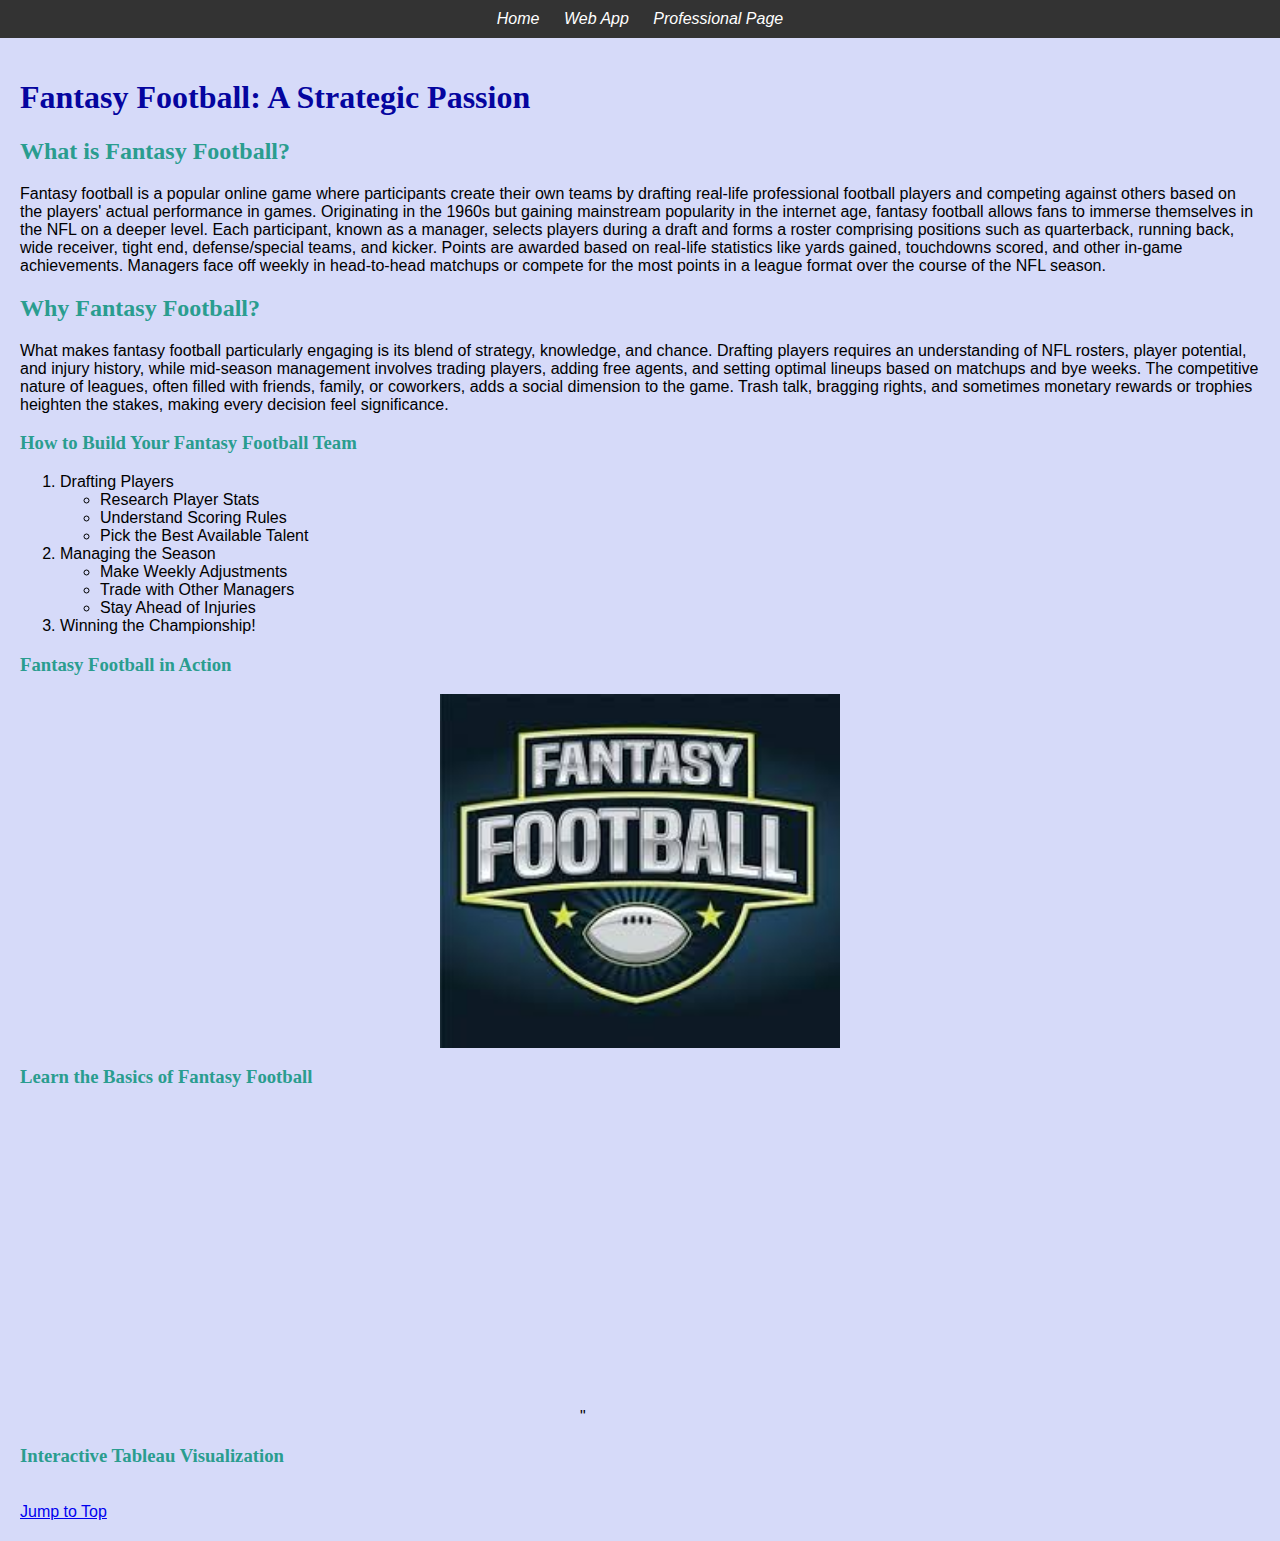
<file: scratch.html>
<!DOCTYPE html>
    <html lang="en">
    
    <head>
        <meta charset="UTF-8">
        <meta name="viewport" content="width=device-width, initial-scale=1.0">
        <title>Fantasy Football From-Scratch Page</title>
        <link rel="stylesheet" href="html/styles.css">
    </head>
    
    <body>
      
        <div id="top" class="navbar">
            <a href="#">Home</a>
            <a href="html/aiwebapp.html">Web App</a>
            <a href="index.html">Professional Page</a>
        </div>
    
       
        <div class="main-content">
            <h1 style="color: rgb(5, 5, 159);">Fantasy Football: A Strategic Passion</h1>
    
            <h2>What is Fantasy Football?</h2>
            <p>
                Fantasy football is a popular online game where participants create their own teams by drafting real-life professional football players and competing against others based on the players' actual performance in games. Originating in the 1960s but gaining mainstream popularity in the internet age, fantasy football allows fans to immerse themselves in the NFL on a deeper level. Each participant, known as a manager, selects players during a draft and forms a roster comprising positions such as quarterback, running back, wide receiver, tight end, defense/special teams, and kicker. Points are awarded based on real-life statistics like yards gained, touchdowns scored, and other in-game achievements. Managers face off weekly in head-to-head matchups or compete for the most points in a league format over the course of the NFL season.
             </p>
             <h2>Why Fantasy Football?</h2>
             <p>
             What makes fantasy football particularly engaging is its blend of strategy, knowledge, and chance. Drafting players requires an understanding of NFL rosters, player potential, and injury history, while mid-season management involves trading players, adding free agents, and setting optimal lineups based on matchups and bye weeks. The competitive nature of leagues, often filled with friends, family, or coworkers, adds a social dimension to the game. Trash talk, bragging rights, and sometimes monetary rewards or trophies heighten the stakes, making every decision feel significance.
            </p>
    
            
            <h3>How to Build Your Fantasy Football Team</h3>
            <ol>
                <li>Drafting Players
                    <ul>
                        <li>Research Player Stats</li>
                        <li>Understand Scoring Rules</li>
                        <li>Pick the Best Available Talent</li>
                    </ul>
                </li>
                <li>Managing the Season
                    <ul>
                        <li>Make Weekly Adjustments</li>
                        <li>Trade with Other Managers</li>
                        <li>Stay Ahead of Injuries</li>
                    </ul>
                </li>
                <li>Winning the Championship!</li>
            </ol>
    
            
            <h3>Fantasy Football in Action</h3>
            <img src="html/Unknown1.jpeg" alt="Fantasy Football Logo" class="content-image">
    
            
            <h3>Learn the Basics of Fantasy Football</h3>
            <iframe width="560" height="315" src="https://www.youtube.com/embed/Q8li0JI1wOQ?si=jAUsloObM7Cp6iPW" title="YouTube video player" frameborder="0" allow="accelerometer; autoplay; clipboard-write; encrypted-media; gyroscope; picture-in-picture; web-share" referrerpolicy="strict-origin-when-cross-origin" allowfullscreen></iframe>" 
                
            </iframe>
    
           
            <h3>Interactive Tableau Visualization</h3>
            <div class='tableauPlaceholder' id='viz1733545451908' style='position: relative'><noscript><a href='#'><img alt='BIG GAME BATTLE ' src='https:&#47;&#47;public.tableau.com&#47;static&#47;images&#47;Su&#47;SuperBowl2018LIIBigGameBattle&#47;BIGGAMEBATTLE&#47;1_rss.png' style='border: none' /></a></noscript><object class='tableauViz'  style='display:none;'><param name='host_url' value='https%3A%2F%2Fpublic.tableau.com%2F' /> <param name='embed_code_version' value='3' /> <param name='site_root' value='' /><param name='name' value='SuperBowl2018LIIBigGameBattle&#47;BIGGAMEBATTLE' /><param name='tabs' value='no' /><param name='toolbar' value='yes' /><param name='static_image' value='https:&#47;&#47;public.tableau.com&#47;static&#47;images&#47;Su&#47;SuperBowl2018LIIBigGameBattle&#47;BIGGAMEBATTLE&#47;1.png' /> <param name='animate_transition' value='yes' /><param name='display_static_image' value='yes' /><param name='display_spinner' value='yes' /><param name='display_overlay' value='yes' /><param name='display_count' value='yes' /><param name='language' value='en-US' /></object></div>                <script type='text/javascript'>                    var divElement = document.getElementById('viz1733545451908');                    var vizElement = divElement.getElementsByTagName('object')[0];                    vizElement.style.width='900px';vizElement.style.height='927px';                    var scriptElement = document.createElement('script');                    scriptElement.src = 'https://public.tableau.com/javascripts/api/viz_v1.js';                    vizElement.parentNode.insertBefore(scriptElement, vizElement);                </script>
    <br>
          
            <a href="#top">Jump to Top</a>
        </div>
    </body>
    
    </html>
</file>
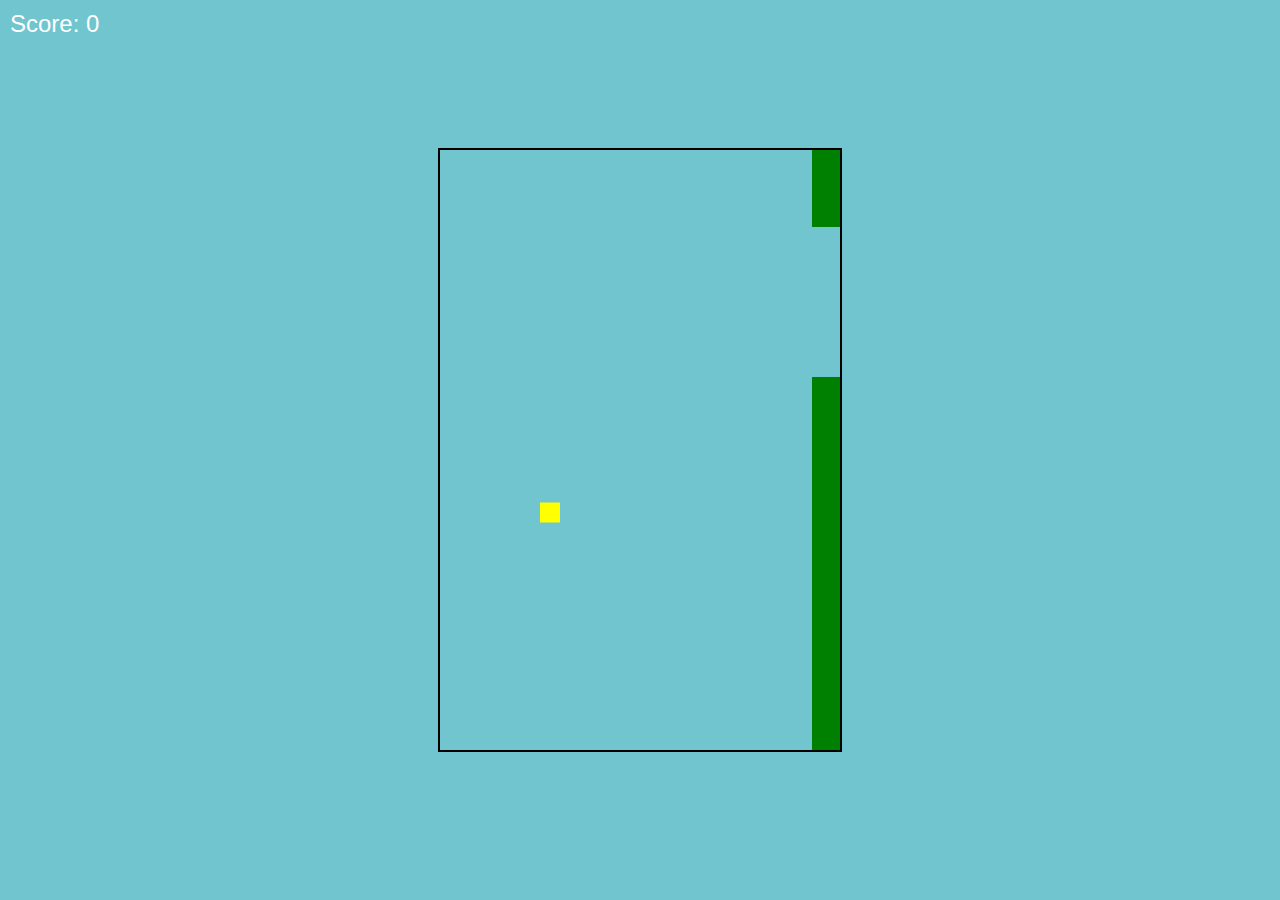
<file: html/aiwebapp.html>
<!DOCTYPE html>
<html lang="en">
<head>
  <meta charset="UTF-8">
  <meta name="viewport" content="width=device-width, initial-scale=1.0">
  <title>Flappy Bird</title>
  <style>
    body {
      margin: 0;
      display: flex;
      justify-content: center;
      align-items: center;
      height: 100vh;
      background-color: #70c5ce;
      overflow: hidden;
      font-family: Arial, sans-serif;
    }
    canvas {
      border: 2px solid #000;
      background: #70c5ce;
    }
    #score {
      position: absolute;
      top: 10px;
      left: 10px;
      font-size: 1.5em;
      color: #fff;
    }
  </style>
</head>
<body>
  <div id="score">Score: 0</div>
  <canvas id="gameCanvas" width="400" height="600"></canvas>
  <script>
    const canvas = document.getElementById("gameCanvas");
    const ctx = canvas.getContext("2d");

    const gravity = 0.5;
    const jumpStrength = -10;
    const pipeGap = 150;
    const pipeWidth = 50;
    const pipeSpeed = 2;
    const birdSize = 20;

    let bird = { x: 100, y: canvas.height / 2, velocity: 0 };
    let pipes = [];
    let score = 0;
    let gameOver = false;

    // Add the first set of pipes
    pipes.push({
      x: canvas.width,
      topHeight: Math.random() * (canvas.height - pipeGap - 100) + 50,
    });

    function drawBird() {
      ctx.fillStyle = "yellow";
      ctx.fillRect(bird.x, bird.y, birdSize, birdSize);
    }

    function drawPipes() {
      ctx.fillStyle = "green";
      pipes.forEach(pipe => {
        // Top pipe
        ctx.fillRect(pipe.x, 0, pipeWidth, pipe.topHeight);
        // Bottom pipe
        ctx.fillRect(pipe.x, pipe.topHeight + pipeGap, pipeWidth, canvas.height - (pipe.topHeight + pipeGap));
      });
    }

    function updatePipes() {
      pipes.forEach(pipe => {
        pipe.x -= pipeSpeed;
      });

      // Remove pipes that go off-screen
      if (pipes[0].x + pipeWidth < 0) {
        pipes.shift();
        score++;
        document.getElementById("score").textContent = "Score: " + score;
      }

      // Add new pipes
      if (pipes[pipes.length - 1].x < canvas.width - 200) {
        pipes.push({
          x: canvas.width,
          topHeight: Math.random() * (canvas.height - pipeGap - 100) + 50,
        });
      }
    }

    function checkCollision() {
      // Check if the bird hits the top or bottom of the screen
      if (bird.y < 0 || bird.y + birdSize > canvas.height) {
        return true;
      }

      // Check if the bird hits a pipe
      for (let pipe of pipes) {
        if (
          bird.x < pipe.x + pipeWidth &&
          bird.x + birdSize > pipe.x &&
          (bird.y < pipe.topHeight || bird.y + birdSize > pipe.topHeight + pipeGap)
        ) {
          return true;
        }
      }

      return false;
    }

    function gameLoop() {
      if (gameOver) {
        alert("Game Over! Your score: " + score);
        document.location.reload();
        return;
      }

      ctx.clearRect(0, 0, canvas.width, canvas.height);

      // Update bird
      bird.velocity += gravity;
      bird.y += bird.velocity;

      // Update pipes
      updatePipes();

      // Check collision
      if (checkCollision()) {
        gameOver = true;
      }

      // Draw everything
      drawBird();
      drawPipes();

      requestAnimationFrame(gameLoop);
    }

    function flap() {
      bird.velocity = jumpStrength;
    }

    // Add both keyboard and mouse click event listeners
    window.addEventListener("keydown", event => {
      if (event.key === " ") {
        flap();
      }
    });

    canvas.addEventListener("click", () => {
      flap();
    });

    // Start the game loop
    gameLoop();
  </script>
</body>
</html>
</file>
<file: html/styles.css>
/* General Page Styles */
body {
    font-family: Arial, sans-serif;
    margin: 0;
    padding: 0;
    background-color: rgb(214, 218, 249);
}

/* Navbar Styles */
.navbar {
    background-color: #333;
    padding: 10px;
    text-align: center;
    font-style: italic;
}

.navbar a {
    color: white;
    text-decoration: none;
    margin: 0 10px;
}

/* Main Content Styles */
.main-content {
    padding: 20px;
}

h1, h2, h3 {
    font-family: 'Georgia', serif;
    color: #2a9d8f;
}

.content-image {
    width: 100%;
    max-width: 400px;
    display: block;
    margin: 10px auto;
}

/* Div Box Styles */
.tableau-embed {
    border: 2px solid #264653;
    padding: 10px;
    background-color: #e9c46a;
    margin: 20px 0;
}
</file>
